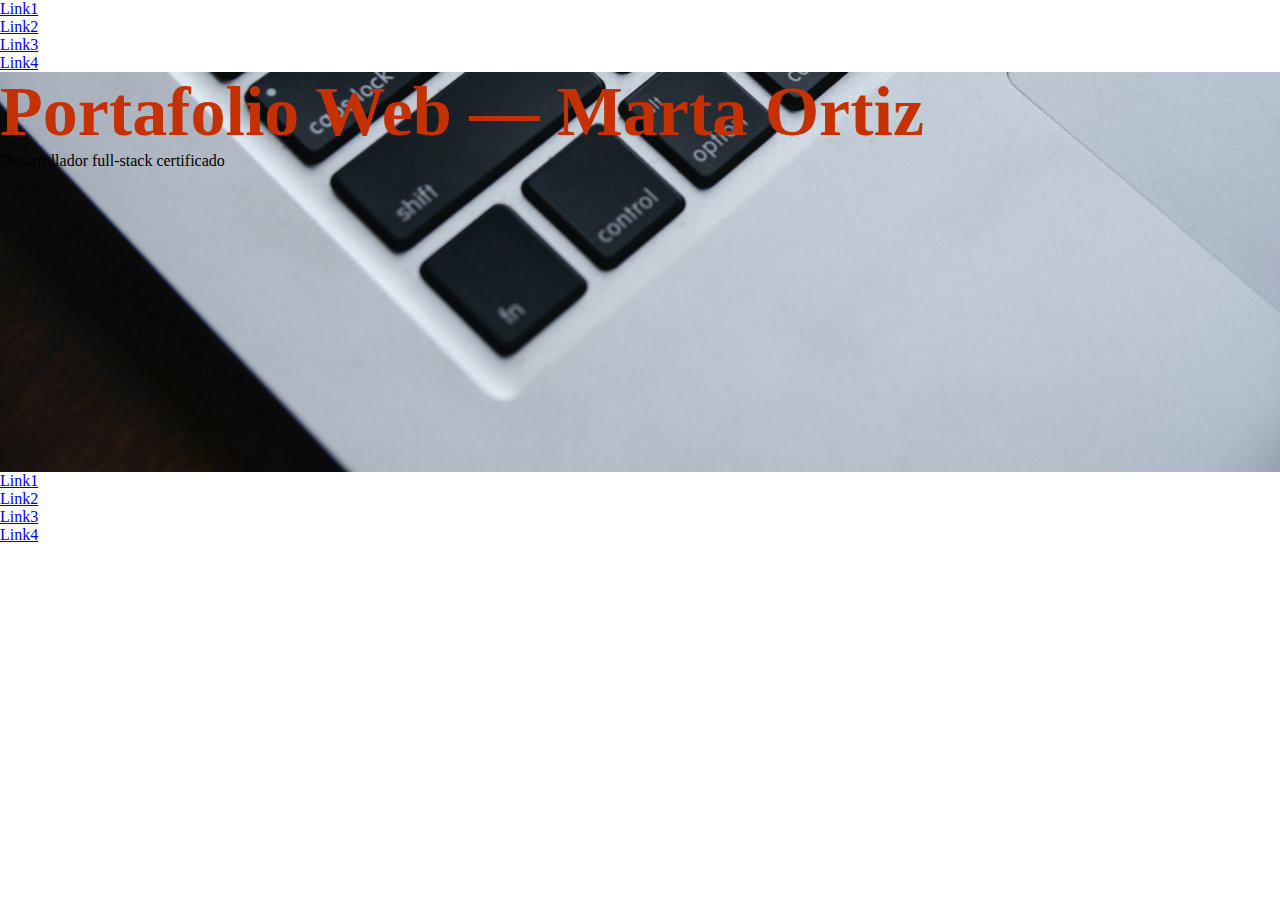
<file: antiguo.html>
<!DOCTYPE html>
<html lang="en">
<head>
    <meta charset="UTF-8">
    <meta name="viewport" content="width=device-width, initial-scale=1.0">
    <meta http-equiv="X-UA-Compatible" content="ie=edge">
    <link rel="stylesheet" href="style.css">
    
    <title>Mi Portafolio</title>
</head>
<body>
    <!-- nav -->
    <nav>
        <ul>
            <li><a href="#">Link1</a></li>
            <li><a href="#">Link2</a></li>
            <li><a href="#">Link3</a></li>
            <li><a href="#">Link4</a></li>
        </ul>

    </nav>

    <!-- banner -->
    <section id="banner">
        <div id="banner-img">
            <h1>Portafolio Web — Marta Ortiz</h1>
            <p>Desarrollador full-stack certificado </p>
        </div>
    </section>
    <!-- proyectos -->
    <section id="proyectos">

    </section>

    <section id="contacto">

    </section>
    <!-- footer -->
    <footer>
        <ul>
            <li><a href="#">Link1</a></li>
            <li><a href="#">Link2</a></li>
            <li><a href="#">Link3</a></li>
            <li><a href="#">Link4</a></li>
        </ul>
    </footer>
</body>
</html>
</file>
<file: style.css>
*{
    --clr-accent: #c63104;
    margin: 0;
    padding: 0;
}
/*
nav{
    padding: 2em;
}

nav ul, footer ul{
    list-style-type: none;
}

nav li, footer li{
    display: inline-block;
}

nav ul li a, footer ul li a{
    text-decoration: none;
    color: #bec6ce;
}

body{
    background: #0a0a0a;

}*/

h1{
    font-size: 70px;
    /*padding: 10% 10% 0%;
    margin: 10px;
*/    color: var(--clr-accent);
}
#banner-img {
    background: url(./img/raphael-nogueira-unsplash.jpg) right bottom/cover no-repeat;
    height: 400px;
}
/*
#banner-img h1, #banner-img p{
    text-align: center;
}
∫
#banner-img{
    background: url(./img/raphael-nogueira-unsplash.jpg) right bottom/cover no-repeat; 
    height: 500px;
}*/
</file>
